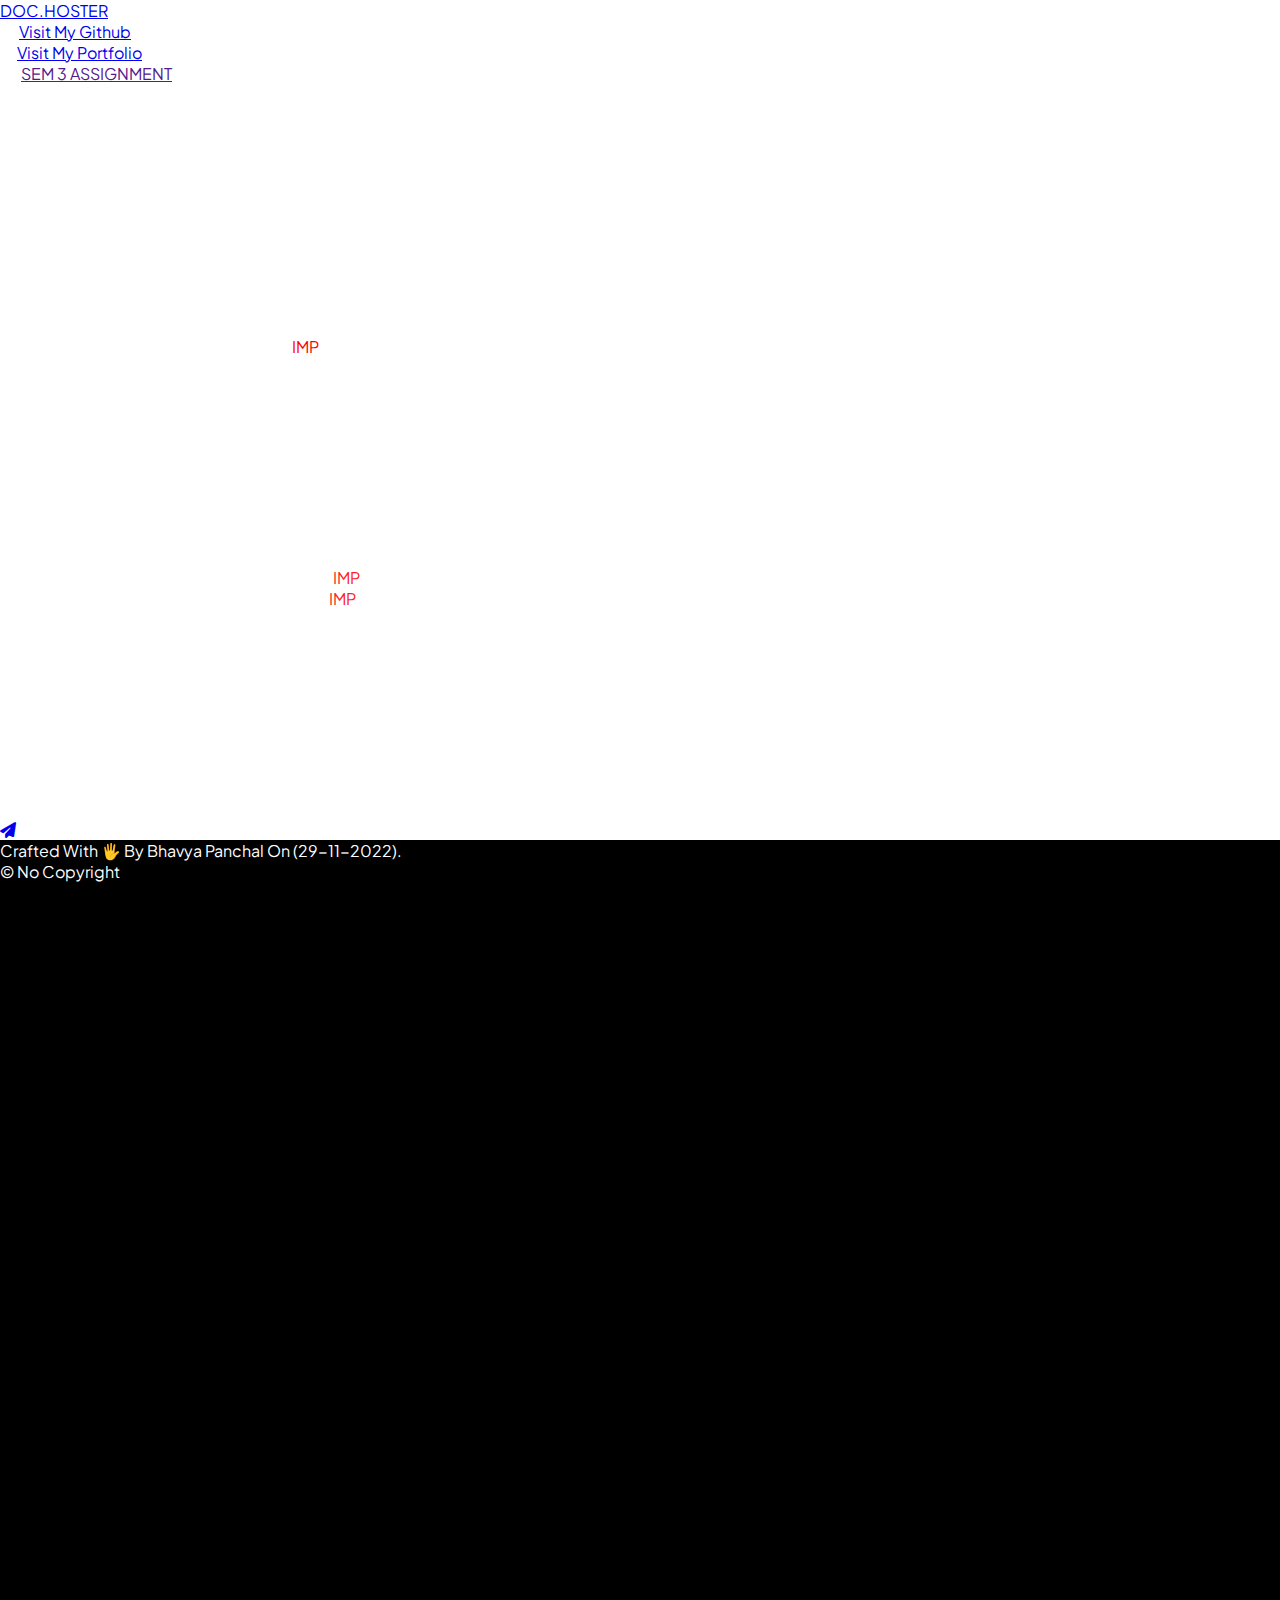
<file: previous-semester-assignments/sem3.html>
<!DOCTYPE html>
<html lang="en">
  <head>
    <meta charset="UTF-8" />
    <meta http-equiv="X-UA-Compatible" content="IE=edge" />
    <meta name="viewport" content="width=device-width, initial-scale=1.0" />
    <meta
      property="og:title"
      content="Download The Assignments For BCA SEM 3."
    />
    <meta
      property="og:description"
      content="Here you can download the assignment given by monark university | BCA SEM 3"
    />
    <meta
      property="og:image"
      content="https://www.google.com/url?sa=i&url=https%3A%2F%2Fwww.123rf.com%2Fphoto_22132428_folders-and-files.html&psig=AOvVaw1QZn3nRJbVY6RkMK-yio0I&ust=1669559608839000&source=images&cd=vfe&ved=0CBAQjRxqFwoTCJifpqqIzPsCFQAAAAAdAAAAABAE"
    />
    <link
      rel="icon"
      type="image/x-icon"
      href="/favicon/android-chrome-512x512.png"
    />
    <title>Assignments Sem 3 | BCA</title>
    <link
      rel="stylesheet"
      href="https://cdnjs.cloudflare.com/ajax/libs/font-awesome/6.2.1/css/all.min.css"
    />
    <link rel="stylesheet" href="/index.css" />
    <!-- <script
      async
      src="https://pagead2.googlesyndication.com/pagead/js/adsbygoogle.js?client=ca-pub-4763929292542800"
      crossorigin="anonymous"
    ></script> -->
  </head>

  <body>
    <nav>
      <div class="mainNav" id="navStick">
        <div class="subNav">
          <div class="barHolderPhone" onclick="runBars()">
            <div class="barOne bar"></div>
            <div class="barTwo bar"></div>
            <div class="barThi bar"></div>
          </div>
          <div class="logoHolder">
            <a
              href="https://dochoster.netlify.app"
              target="_blank"
              rel="noopener noreferrer"
              >DOC.HOSTER</a
            >
          </div>
        </div>
      </div>
    </nav>
    <div class="navBlock">
      <div class="marginGive">
        <div class="firstGit">
          <span class="fa-brands fa-github icons"></span>
          <a
            href="https://github.com/panchalbhavya2210"
            target="_blank"
            rel="noopener noreferrer"
            >Visit My Github</a
          >
        </div>
        <div class="firstGit">
          <span class="fa fa-book icons"></span>
          <a
            href="https://panchalbhavya2210.github.io/"
            target="_blank"
            rel="noopener noreferrer"
            >Visit My Portfolio</a
          >
        </div>
        <div class="firstGit">
          <span class="fa fa-folder-open icons"></span>
          <a href="" target="_blank" rel="noopener noreferrer"
            >SEM 3 ASSIGNMENT</a
          >
        </div>
      </div>
    </div>

    <section>
      <div class="mainContent">
        <div class="subContent" onclick="osOpener()">
          <div class="subHeader">
            <p>OS</p>
          </div>
          <div class="subFooter subF2">
            <p>Operating System&nbsp;</p>
            <span class="fa fa-chevron-down"></span>
          </div>
        </div>
        <div class="subContent" onclick="dbmsOpener()">
          <div class="subHeader sub2">
            <p>DBMS</p>
          </div>
          <div class="subFooter subF2">
            <p>Database Management System&nbsp;</p>
            <span class="fa fa-chevron-down"></span>
          </div>
        </div>
      </div>
    </section>
    <section>
      <div class="assignmentSection asDbms2" id="asOsOP">
        <div class="assignmentSubSection asDbmsSub2">
          <div class="items">
            <p>Operating System AS-1</p>
            &nbsp;
            <a
              href="https://www.mediafire.com/file/bh9cc8wvfgejnyk/Operating_System_DocHoster.docx/file"
              target="_blank"
            >
              <span class="fa fa-download"></span>
            </a>
          </div>
          <div class="items">
            <p>Operating System AS-2</p>
            &nbsp;
            <a
              href="https://www.mediafire.com/file/ktpq795jo9gmro1/Operating_System_2_DocHoster.docx/file"
              target="_blank"
            >
              <span class="fa fa-download"></span>
            </a>
          </div>
          <div class="items">
            <p>OS AS-1 GIVEN ON(15-11-2022)</p>
            &nbsp;
            <a
              href="https://www.mediafire.com/file/9mmjacryo6q071w/AS_03_15-11-22_DocHoster.pdf/file"
              target="_blank"
              rel="noopener noreferrer"
            >
              <span class="fa fa-download"></span>
            </a>
          </div>
          <div class="items">
            <p>OS AS-2 GIVEN ON(15-11-2022)</p>
            &nbsp;
            <a
              href="https://www.mediafire.com/file/pqrv7gha69onw1j/AS_04_15-11-22_DocHoster.pdf/file"
              target="_blank"
              rel="noopener noreferrer"
            >
              <span class="fa fa-download"></span>
            </a>
          </div>
          <div class="items">
            <p>OS AS-3 GIVEN ON(15-11-2022)</p>
            &nbsp;
            <a
              href="https://www.mediafire.com/file/j7lv5ez1kdoiwk4/AS-05_15-11-22_DocHoster.pdf/file"
              target="_blank"
              rel="noopener noreferrer"
            >
              <span class="fa fa-download"></span>
            </a>
          </div>
        </div>
      </div>
    </section>
    <section>
      <div class="assignmentSection" id="asDbmsOP">
        <div class="assignmentSubSection">
          <div class="items">
            <p>Database Management System AS-1</p>
            &nbsp;
            <a
              href="https://www.mediafire.com/file/udvfmxk2wxlbcrv/Database_management_system_DocHoster.docx/file"
              target="_blank"
            >
              <span class="fa fa-download"></span>
            </a>
          </div>
          <div class="items">
            <p>
              Database Management System (25 Q)
              <span style="color: red">IMP</span>
            </p>
            &nbsp;
            <a
              href="https://www.mediafire.com/file/iu0764jdgi6hco1/DBMS_25_ANSWERS_DOCHOSTER.pdf/file"
              target="_blank"
            >
              <span class="fa fa-download"></span>
            </a>
          </div>
        </div>
      </div>
    </section>

    <section>
      <div class="mainContent">
        <div class="subContent" onclick="cgOpener()">
          <div class="subHeader sub3">
            <p>CG</p>
          </div>
          <div class="subFooter subF2">
            <p>Computer Graphics&nbsp;</p>
            <span class="fa fa-chevron-down"></span>
          </div>
        </div>
        <div class="subContent" onclick="misOpener()">
          <div class="subHeader sub4">
            <p>MIS</p>
          </div>
          <div class="subFooter subF2">
            <p>Management Information System&nbsp;</p>
            <span class="fa fa-chevron-down"></span>
          </div>
        </div>
      </div>
    </section>
    <section>
      <div class="assignmentSection asCg2" id="asCgOP">
        <div class="assignmentSubSection asCgSub2">
          <div class="items">
            <p>Computer Graphics AS-1</p>
            &nbsp;
            <a
              href="https://www.mediafire.com/file/wi29oaup1p1jvll/Computer_Graphics_DocHoster.docx/file"
              target="_blank"
              rel="noopener noreferrer"
            >
              <span class="fa fa-download"></span>
            </a>
          </div>
          <div class="items">
            <p>Computer Graphics AS-2</p>
            &nbsp;
            <a
              href="https://www.mediafire.com/file/q7ldsoc4za1q4m4/Computer_Graphics_2DocHoster.docx/file"
              target="_blank"
              rel="noopener noreferrer"
            >
              <span class="fa fa-download"></span>
            </a>
          </div>
          <div class="items">
            <p>Computer Graphics AS-3 (GIVEN ON 28-11-22)</p>
            &nbsp;
            <a
              href="https://www.mediafire.com/file/pkms5oiq9tdl1qe/COMPUTER_GRAPHICS_AS_-_2.pdf/file"
              target="_blank"
              rel="noopener noreferrer"
            >
              <span class="fa fa-download"></span>
            </a>
          </div>
        </div>
      </div>
    </section>
    <section>
      <div class="assignmentSection asMis2" id="asMisOP">
        <div class="assignmentSubSection asMisSub2">
          <div class="items">
            <p>Management Information System AS-1</p>
            &nbsp;
            <a
              href="https://www.mediafire.com/file/m7ye0tqsckpvowy/Management_Information_System_DocHoster.docx/file"
              target="_blank"
              rel="noopener noreferrer"
            >
              <span class="fa fa-download"></span>
            </a>
          </div>
          <div class="items itemsGrayOut">
            <p>
              Management Information System AS-2 24Q
              <span style="color: rgb(255, 35, 35)">IMP</span>
            </p>
            &nbsp;
            <a
              href="https://www.mediafire.com/file/cysbxwfs5i2tcyk/ASSIGNMENT_MIS_.pdf/file"
              target="_blank"
              rel="noopener noreferrer"
            >
              <span class="fa fa-download"></span>
            </a>
          </div>
          <div class="items itemsGrayOut">
            <p>
              Management Information System AS-3 12Q
              <span style="color: rgb(255, 35, 35)">IMP</span>
            </p>
            &nbsp;
            <a
              href="https://www.mediafire.com/file/rbp2ynhu0eg7br5/MIS_LAST_TIME.pdf/file"
              target="_blank"
              rel="noopener noreferrer"
            >
              <span class="fa fa-download"></span>
            </a>
          </div>
        </div>
      </div>
    </section>

    <section>
      <div class="mainContent">
        <div class="subContent" onclick="dsOpener()">
          <div class="subHeader sub6">
            <p>DS</p>
          </div>
          <div class="subFooter subF2">
            <p>Database Structure&nbsp;</p>
            <span class="fa fa-chevron-down"></span>
          </div>
        </div>
      </div>
    </section>

    <section>
      <div class="assignmentSection asDs2" id="asDsOP">
        <div class="assignmentSubSection asDsSub2">
          <div class="items">
            <p>Database Structure AS-1</p>
            &nbsp;
            <a
              href="https://www.mediafire.com/file/4vckoanqvkbnqmf/Data_Structure_DocHoster.docx/file"
              target="_blank"
              rel="noopener noreferrer"
            >
              <span class="fa fa-download"></span>
            </a>
          </div>
          <div class="items">
            <p>Database Structure AS-2</p>
            &nbsp;
            <a
              href="https://www.mediafire.com/file/hknwdqod4zkf4ik/Data_Structure_DocHoster%25282%2529.docx/file"
              target="_blank"
              rel="noopener noreferrer"
            >
              <span class="fa fa-download"></span>
            </a>
          </div>
          <div class="items">
            <p>Database Structure AS-3</p>
            &nbsp;
            <a
              href="https://www.mediafire.com/file/grwbal3c8l5wyg8/Data_structure_DocHoster%25283%2529.docx/file"
              target="_blank"
              rel="noopener noreferrer"
            >
              <span class="fa fa-download"></span>
            </a>
          </div>
          <div class="items">
            <p>Database Structure UNIT 03</p>
            &nbsp;
            <a
              href="https://www.mediafire.com/file/kx2qi0p9xxasj6v/DATA_STRUCTURE_AS_UNIT_3.docx/file"
              target="_blank"
              rel="noopener noreferrer"
            >
              <span class="fa fa-download"></span>
            </a>
          </div>
          <div class="items">
            <p>Database Structure UNIT 04</p>
            &nbsp;
            <a
              href="https://www.mediafire.com/file/l64yzgf6m1peazf/DATA_STRUCTURE_04.pdf/file"
              target="_blank"
              rel="noopener noreferrer"
            >
              <span class="fa fa-download"></span>
            </a>
          </div>
          <div class="items">
            <p>Database Structure UNIT 05</p>
            &nbsp;
            <a
              href="https://www.mediafire.com/file/0wdhzc6vc3kachg/DATA_STRUCTURE_05.docx.pdf/file"
              target="_blank"
              rel="noopener noreferrer"
            >
              <span class="fa fa-download"></span>
            </a>
          </div>
        </div>
      </div>
    </section>

    <section>
      <div class="addSuggestion">
        <div class="addSuggestionSub">
          <p class="any">Any Suggestions Or Feedback?</p>
          <a href="mailto:panchalbhavya2210@gmail.com">
            <span class="fa fa-paper-plane"></span>
          </a>
        </div>
      </div>
    </section>

    <footer>
      <div class="footerMain">
        <div class="footerSub">
          Crafted With 🖐️ By Bhavya Panchal On (29-11-2022).
          <br />
          <span>&#169; No Copyright</span>
        </div>
      </div>
    </footer>
    <script src="/index.js"></script>
  </body>
</html>
</file>
<file: index.css>
@import url("https://fonts.googleapis.com/css2?family=Courier+Prime:wght@400&family=Plus+Jakarta+Sans:wght@400;700&display=swap");
@font-face {
  font-family: Valorax;
  src: url("./img/VerminVibesV-Zlg3.ttf");
}
* {
  margin: 0;
  padding: 0;
}
:root {
  --pallet: #07add4;
  --font-color: #07add4;
  --font-color-dark: #038cab;
}
body {
  font-family: Plus Jakarta Sans;
  color: #fff;
}
.hamburger,
.nav-block {
  display: none;
}
.backGradient {
  width: 100%;
  height: 100vh;
  position: absolute;
  background: linear-gradient(180deg, #00000000, rgb(0, 0, 0));
  z-index: -1;
}
.heightHeader {
  width: 100%;
  height: 100vh;
  /* background-color: rgb(231, 231, 231); */
  /* background-image: url("./img/mike-u-JuJYPgv4Rag-unsplash.jpg"); */
  background-image: url("./img/andreas-gucklhorn-mawU2PoJWfU-unsplash.jpg");
  background-size: 100% 140%;
  color: #fff;
  z-index: 1;
  position: relative;
  animation: transWallpaper 2s linear;
  background-position: center;
}

.navigationBar {
  width: 100%;
  height: 70px;
  background-color: #6d6d6d96;
  /* box-shadow: 0 0 5px #202020cc; */
  font-weight: bolder;
  display: flex;
  align-items: center;
  justify-content: space-between;
  color: #ffffff;
  backdrop-filter: blur(10px);
}

.logo-container {
  margin: 0 0 0 25px;
  font-size: 2rem;
}

.items {
  width: 46%;
  display: flex;
  justify-content: space-between;
  align-items: center;
  margin: 0 40px 0 0;
}

.circleProfile img,
.circleProfileMob img {
  width: 50px;
  height: 50px;
  border-radius: 50px;
  box-shadow: 0 0 15px #2f2f2f;
  object-fit: cover;
  cursor: pointer;
}
.circleProfileMob {
  display: none;
}
.trialForm {
  position: absolute;
  width: 400px;
  height: 500px;
  left: 180px;
  top: 60px;
  z-index: 55;
  /* background: linear-gradient(
    145.49deg,
    rgba(151, 255, 212, 0.84) 3.95%,
    rgba(151, 202, 243, 0.598) 100%
  ); */
  background-color: #fffbfbb3;
  backdrop-filter: blur(10px);
  /* Note: backdrop-filter has minimal browser support */

  border-radius: 20px;
  display: flex;

  color: #000;
}
.formTitle {
  margin: 10px;
  font-size: 2rem;
  font-weight: bolder;
  color: #000;
  text-transform: uppercase;
}
.inputFields {
  width: 40%;
}
.inpFields {
  width: 213%;
  margin: 5px 0 20px 20px;
  border-radius: 5px;
  border: 1px solid #0e1406;
  padding: 8px;
  font-family: Plus Jakarta Sans;
  background-color: #ffffff75;
  outline: none;

  font-size: 1.1rem;
}
.labelSignUp {
  margin: 10px 0 0px 20px;
  /* font-weight: 700; */
}
.regiBtn {
  width: 350px;
  height: 35px;
  margin: 10px 20px 0 20px;
  background: #76dd54;
  border: none;
  cursor: pointer;
  border-radius: 2px;
  font-family: Plus Jakarta Sans;
  font-weight: bold;
  text-transform: uppercase;
  font-size: 1.5rem;
  box-shadow: 5px 5px 1px #000;
  transition: 0.2s;
  border: 2px solid #000;
}
.regiBtn:hover {
  transform: translateX(2px) translateY(2px);
  box-shadow: 0 0 0;
}
/* .inpFile::-webkit-file-upload-button {
  height: 50px;
  width: 50%;
  visibility: hidden;
}
.inpFile::before {
  content: "Select Image";
  width: 50%;
  height: 30px;
  background-color: none;
  border: 1px solid #000;
  font-family: Plus Jakarta Sans;
  padding: 5px 10px;
  margin: 0px 0 0px 15px;
  border-radius: 30px;
  color: #000;
  font-size: 1.01rem;
  /* font-weight: bold; 
} */
.fileProgressDiv {
  display: flex;
  width: 240%;
  justify-content: space-between;
  align-items: center;
}
.rectProgress {
  width: 100%;
  height: 10px;
  margin: 0 10px 5px 0;
  border: 1px solid #000;
  border-radius: 10px;
  display: flex;
  justify-content: flex-start;
  align-items: center;
}
.fillProgress {
  width: 100%;
  height: 7px;
  background-color: rgb(40, 137, 201);
  margin: 0 0 0 2px;
  border-radius: 10px;
  transition: 0.3s;
}
.items a {
  color: #fff;
  text-decoration: none;
}

.items .itemHover {
  cursor: pointer;
  padding: 10px 10px;
  border-radius: 20px;
  transition: 0.4s;
}

.itemHover:hover {
  background-color: var(--pallet);
  color: #000;
}

.hero-section {
  width: 100%;
  height: 88vh;
  display: flex;
  justify-content: space-between;
  align-items: center;
  z-index: -1;
  /* box-shadow: 0 0 15px #fff; */
}

.imgContainer {
  width: 50%;
  height: 80vh;
  overflow: hidden;
}

.img-men-struggling {
  width: 500px;
  height: 80%;
  margin: 20px 90px 0 0;
}

.assignment-text {
  margin: 0 0 0 50px;
}

.marginH1 {
  margin: 0 0 10px 0px;
  font-size: 3rem;
}

.line {
  width: 100%;
  height: 2px;
  background-color: var(--pallet);
  margin: 10px 0 10px 0;
  border-radius: 10px;
}

.details-hero {
  font-size: 1.2rem;
}

.greet-user {
  font-size: 1.5rem;
  font-weight: bolder;
  margin: 0 0 10px 0;
}

.exploreBtn {
  margin: 20px 0 0 0;
  width: 160px;
  height: 40px;
  border: 0.1px solid #000;
  outline: none;
  background-color: var(--pallet);
  font-size: 1.5rem;
  box-shadow: 6px 6px 1px #464646;
  border-radius: 3px;
  transition: 0.3s;
  text-transform: uppercase;
  font-weight: 700;
}

.exploreBtn:hover {
  margin: 25px 0 0 5px;
  box-shadow: 0 0 0;
}
.assignMentNew {
  position: relative;
  height: 100vh;
  width: 100%;
  background-color: #000;
  overflow: hidden;
  font-size: 2rem;
}
.boldAss,
.disNine {
  font-weight: bolder;
  font-size: 2.5rem;
  color: var(--font-color-dark);
  transform: translateY(45px);
  opacity: 0;
  transition: 0.6s;
}
.disNine {
  transition-delay: 0.5s;
  font-weight: lighter;
}
.assignMentSectionNew {
  position: relative;
  width: 100%;
  height: 300px;
  margin: 20px 0 20px 0;
  z-index: 333;
}
.assignMentTitle {
  text-transform: uppercase;
  position: relative;
  top: 20px;
  left: 20px;
  display: flex;
  align-items: center;
  letter-spacing: 2px;
  width: 800px;
}

.lightRed {
  color: var(--font-color);
  transform: translateX(45px);
  opacity: 0;
  transition: 0.5s;
  transition-delay: 1s;
}
.textToggle {
  transform: translateX(0) translateY(0);
  opacity: 1;
}
.footerMain {
  width: 100%;
  height: 100vh;
  background-color: #000000;
  overflow: hidden;
}

.timeDate {
  margin: 0px 0px 20px 0;
}
.time,
#dateShow {
  font-size: 1.5rem;
}
.lineDate {
  width: 150px;
  height: 2px;
  background-color: var(--pallet);
  border-radius: 10px;
}
.footerMain {
  width: 100%;
  height: 100vh;
  /* background-color: rgb(255, 255, 255); */
  margin: 0px 0 0 0;
}
.logoGamin {
  font-family: Valorax;
  font-size: 5rem;
  margin: 20px 0 0 20px;
  cursor: pointer;
}
.blurredBack {
  width: 100%;
  height: 80vh;
  display: flex;
  justify-content: center;
  align-items: center;
}
.navLinks {
  width: 50%;
  height: 100%;
}
.mainBlur {
  width: 90%;
  height: 75vh;
  /* background: linear-gradient(45deg, #144272, #2c74b3, #205295); */
  background: linear-gradient(45deg, #051912, #0186a3, #3eb0ee);
  /* background: linear-gradient(45deg, #350706, #9c1d16, #d42816); */
  backdrop-filter: blur(5px);
  border-radius: 10px;
  display: flex;
  justify-content: space-between;
  align-items: center;
  box-shadow: 0 0 10px #051912;
  transform: translateY(30px);
  opacity: 0;
  transition: 1s;
}
.mainTogg {
  transform: translate(0);
  opacity: 1;
}
.navigation {
  margin: 20px 0 0 20px;
  font-size: 2rem;
}
.lineNav {
  width: 300px;
  height: 5px;
  background-color: #ffffff;
  border-radius: 10px;
}
.navShortcut {
  display: flex;
  width: 100%;
  align-items: center;
  margin: 15px 0 0 10px;
  cursor: pointer;
  position: relative;
  font-weight: bold;
}
.navShortcut::after {
  content: "";
  position: absolute;
  bottom: -2px;
  left: 32px;
  height: 2px;
  width: 0;
  background-color: #f9f9f9;
  transition: all 0.3s;
  border-radius: 10px;
}
.navShortcut:nth-child(2):hover.navShortcut::after {
  width: 50px;
}
.navShortcut:nth-child(3):hover.navShortcut::after {
  width: 100px;
}
.navShortcut:nth-child(4):hover.navShortcut::after {
  width: 155px;
}
.navShortcut:nth-child(5):hover.navShortcut::after {
  width: 120px;
}
.navShortcut:nth-child(6):hover.navShortcut::after {
  width: 120px;
}
.navShortcut:nth-child(7):hover.navShortcut::after {
  width: 150px;
}
.navShortcut:nth-child(8):hover.navShortcut::after {
  width: 130px;
}
.navShortcut a {
  text-decoration: none;
  color: #ffffff;
}
.logoAndQuote {
  height: 100%;
  margin: 60px 0 0 10px;
}
.logoAndQuote h1 {
  font-size: 2rem;
}
.imgSmall {
  width: 12px;
  height: 12px;
  margin: 0 10px 0 10px;
}
.greyOut {
  color: #c4ffe2;
}
.myProfile {
  height: 60%;
  width: 100%;
}
.profile {
  width: 100%;
  height: 80px;
  background-color: rgba(23, 23, 23, 0.409);
  margin: 10px 0;
  border-radius: 10px;
  display: flex;
  justify-content: center;
  align-items: center;
}
.profile img {
  width: 50px;
  height: 50px;
}
.sliderMain::-webkit-scrollbar,
.lineDivider::-webkit-scrollbar {
  display: none;
}
.sliderMain {
  width: 100%;
  height: 300px;
  overflow-x: scroll;
  transition: all 0.5s;
  margin: 60px 0 0 0;
  scroll-snap-type: x mandatory;
  z-index: 220;
}
.sliderSub {
  width: 150%;
  height: 300px;
  display: flex;
  justify-content: space-around;
}
.subjectAndLins {
  width: 310px;
  height: 70px;
  background-color: rgba(37, 37, 37, 0.724);
  border-radius: 50px;
  border: 1px solid gray;
  overflow: hidden;
  cursor: pointer;
  scroll-snap-align: center;
  backdrop-filter: blur(20px);
  opacity: 0;
}

.subToggleOpacity {
  opacity: 1;
  transition: 0.5s;
}
.subToggle {
  height: 290px;
  border-radius: 20px;
  border: 1px solid gray;
}
.subjectMainToggle {
  width: 100%;
  height: 70px;
  border-radius: 10px 10px 0 0;
  display: flex;
  align-items: center;
  justify-content: space-between;
  background-color: #3b3b3b00;
}
.subName {
  font-size: 1rem;
  font-weight: bolder;
  text-transform: uppercase;
  margin: 0 0 0 10px;
}
.circleLogo {
  width: 60px;
  height: 60px;
  border-radius: 50%;
  background-color: rgb(0, 84, 99);
  display: flex;
  justify-content: center;
  align-items: center;
  font-size: 0.9rem;
  margin: 0 0 0 5px;
  font-weight: bolder;
  transition: 0.5s;
}
.bordRad {
  border-radius: 15px;
}
.assignedArrow {
  transition: 0.5s;

  margin: 0 5px 0 5px;
}

.arrDownSub {
  width: 25px;
  transform: rotate(90deg);
  height: 25px;
}
.rotArr {
  transform: rotate(180deg);
}
.topToggle {
  height: 300px;
}
.lineDivider {
  width: 100%;
  height: 220px;
  overflow: scroll;
}
.subjectSection {
  width: 100%;
  height: 60px;
  margin: 10px 0;
  display: flex;
  justify-content: space-between;
  align-items: center;
  font-size: 1.1rem;
}
.subjectSection p {
  margin: 0 0 0 20px;
}
.subjectSection img {
  width: 30px;
  height: 30px;
  margin: 0 20px 0 0;
}
.lineDivider a {
  color: #fff;
  text-decoration: none;
}
.imageHolder {
  width: 100%;
  height: 500px;
  z-index: 1;
  display: flex;
  justify-content: center;
  align-items: center;
  pointer-events: none;
}
.students {
  width: 100%;
  height: 400px;
  position: absolute;
  top: 0;
  scale: 4;
  transform: translateY(45px);
  opacity: 0;
  transition: 1s;
}
.waveToggle {
  transform: translateY(0);
  opacity: 1;
  scale: 2.3;
}
.navigationTut {
  background: none;
  font-family: Plus Jakarta Sans;
  border: none;
  outline: none;
  color: #fff;
  font-weight: bolder;
  font-size: 1.009rem;
}

.textSched {
  position: absolute;
  top: 60px;
  right: 200px;
  background-color: rgba(255, 255, 255, 0.731);
  z-index: 55;
  color: #000;
  padding: 10px;
  border-radius: 10px;
  opacity: 0;
  transition: 0.5s;
  backdrop-filter: blur(20px);
}
.toggleTable {
  opacity: 1;
}

.signUpForm {
  position: fixed;
  top: 0;
  right: 0;
  width: 100%;
  height: 100vh;
  background-color: rgba(205, 205, 205, 0.626);
  display: flex;
  justify-content: center;
  align-items: center;
  /* pointer-events: none; */
  backdrop-filter: blur(5px);
  color: #000;
  z-index: -1;
  opacity: 0;
  transition: 0.5s;
}
.toggleSignUp {
  z-index: 555;
  opacity: 1;
}
.signUpFormDiv {
  width: 330px;
  height: 450px;
  background-color: #f1f1f1;
  border-radius: 10px;
}
.titleForm {
  width: 100%;
  height: 50px;
  color: #1c6b15;
  display: flex;
  justify-content: space-between;
  align-items: center;
  border-bottom: 1px solid #000;
}
.titleForm h2 {
  margin: 0 0 0 10px;
}
.imgClose {
  width: 30px;
  height: 30px;
  margin: 0 10px 0 0;
  cursor: pointer;
}
.authWithGithub {
  width: 100%;
  height: 60px;
  display: flex;
  justify-content: center;
  align-items: center;
  margin: 10px 0 0 0;
  color: #fff;
}
.rectBtn {
  display: flex;
  justify-content: center;
  align-items: center;
  width: 80%;
  height: 50px;
  background-color: #1c6b15;
  border-radius: 10px;
  cursor: pointer;
  font-weight: bolder;
}
.orLine {
  width: 100%;
  height: 10px;
  display: flex;
  justify-content: center;
  align-items: center;
  color: #000;
  font-size: 0.8rem;
  margin: 8px 0 8px 0;
}
.orLineMain {
  width: 90%;
  height: 10px;
  display: flex;
  justify-content: center;
  align-items: center;
}
.lineS {
  width: 50%;
  height: 1px;
  background-color: #000;
}
.p {
  margin: 0 5px 0 5px;
}
.inputFlex {
  display: flex;
  justify-content: space-evenly;
  align-items: center;
  margin: 20px 0;
}
label {
  font-weight: bolder;
}
.inputStyle {
  background-color: #cbcbcb;
  /* border: 0.5px solid #515151; */
  border: none;
  height: 20px;
  border-radius: 2px;
  outline: none;
  padding: 5px;
  font-family: Plus Jakarta Sans;
  width: 130px;
}
.inpEmailSt {
  width: 280px;
}
.pass {
  position: relative;
}
.eyeOff {
  width: 25px;
  height: 25px;
  position: absolute;
  right: 8px;
  top: 23px;
  cursor: pointer;
}
.inpFile {
  font-family: Plus Jakarta Sans;
  background: none;
  width: 270px;
}
.progressText {
  display: flex;
  height: 10px;
  margin: 10px 0 50px 0;
  font-size: 0.9rem;
  width: 100%;
  /* justify-content: space-between; */
  position: absolute;
}
.imageUploadProcess {
  width: 100%;
  height: 30px;
  display: flex;
  justify-content: center;
  align-items: center;
  margin: 20px 0 20px 0;
}
.imageUploadProcessMain {
  width: 80%;
  height: 8px;
  border: 1px solid #000;
  border-radius: 10px;
  display: flex;
  align-items: center;
  margin: 20px 0 0 0;
  padding: 0 1px 0.5px 1px;
}
.imageUploadProcessSub {
  width: 100%;
  height: 7px;
  background-color: #1c6b15;
  border-radius: 10px;
  margin: 0.5px 0 0 0.5px;
  transition: 0.2s;
}
.submitButton {
  width: 100%;
  height: 50px;
  display: flex;
  justify-content: center;
  align-items: center;
}
.signUpBtn {
  background: #1c6b15;
  border: none;
  font-family: Plus Jakarta Sans;
  padding: 10px;
  width: 90%;
  border-radius: 10px;
  color: #fff;
  font-weight: bolder;
  font-size: 1.3rem;
  cursor: pointer;
}
.signUpOrLogInOpt {
  position: absolute;
  right: 30px;
  top: 75px;
  width: 150px;
  height: 150px;
  background-color: rgb(244, 244, 244);
  z-index: 55;
  border-radius: 10px;
  opacity: 0;
  z-index: -5;
  transition: 0.5s;
}
.toggleSignUpDialogue {
  z-index: 55;
  opacity: 1;
  transition: 0.5s;
}
.signUpOrLogInOpt:after {
  content: "";
  position: absolute;
  top: -20px;
  right: 30px;
  border-width: 10px;
  border-style: solid;
  border-color: transparent transparent rgb(244, 244, 244) transparent;
}
.buttonForm {
  width: 100%;
  height: 36.66px;
  border-radius: 10px;
  border: none;
  font-family: Plus Jakarta Sans;
  background: none;
  cursor: pointer;
}
.lineD {
  width: 90%;
  height: 0.5px;
  background-color: #a9a9a9;
  margin: 0 auto;
}

/*  */
/*  */
/*  */
/*  */
/*  */
/*  */
/*  */
/*  */
.loginFormSec {
  position: fixed;
  top: 0;
  z-index: -5;
  opacity: 0;
  width: 100%;
  height: 100vh;
  display: flex;
  justify-content: center;
  align-items: center;
  background-color: rgba(205, 205, 205, 0.626);
  backdrop-filter: blur(5px);
  transition: 0.5s;
}
.loginToggle {
  z-index: 555;
  opacity: 1;
}
.loginForm {
  width: 330px;
  height: 320px;
  background-color: #f1f1f1;
  border-radius: 10px;
  color: #000;
}
.passReset {
  text-align: right;
  cursor: pointer;
  margin: 10px 10px 0 0;
}
.widthInput {
  width: 280px;
  margin: 0 10px;
}
.myProfileSec {
  width: 100%;
  height: 100vh;
  position: fixed;
  top: 0;
  display: flex;
  justify-content: center;
  align-items: center;
  background-color: rgba(205, 205, 205, 0.626);
  backdrop-filter: blur(5px);
  transition: 0.5s;
  z-index: -1;
  opacity: 0;
}
.profileVis {
  z-index: 555;
  opacity: 1;
}
.myProfileDiv {
  width: 310px;
  height: 520px;
  background-color: #f1f1f1;
  border-radius: 10px;
  color: #000;
}
.circleImageProfile {
  width: 100%;
  height: 140px;

  display: flex;
  justify-content: center;
  align-items: center;
}
.profileImageCard {
  width: 120px;
  height: 120px;
  object-fit: cover;
  border-radius: 50%;
  box-shadow: 0 0 5px rgb(134, 134, 134);
}
.emailFieldUpdate {
  width: 100%;
  display: flex;
  justify-content: center;
}
.subStyle {
  width: 270px;
  margin: 10px 0;
}
.changeDetailBtn {
  margin: 20px 0 0 0;
}
.alertPlates {
  position: absolute;
  bottom: 50px;
  z-index: 5;
  width: 100%;
  height: 0px;
  display: flex;
  justify-content: center;
  align-items: center;
}
.subCont {
  /* position: relative; */
  width: 100%;
  height: 0px;
  display: flex;
  justify-content: center;
  align-items: center;
  color: #fff;
}
.alertPlateOne {
  width: 360px;
  height: 40px;
  background-color: #102a4e;
  text-align: left;
  display: flex;
  justify-content: flex-start;
  align-items: center;
  padding: 10px 0;
  margin: 10px 0;
  position: absolute;
  top: 0;
  border-radius: 10px;
  font-weight: bolder;
  box-shadow: 0 0 10px #011025;
  opacity: 0;
  transform: translateY(-0px);
  pointer-events: none;
  transition: 0.5s;
}
.alertAcCreate {
  margin: 0 0 0 10px;
}
.bringUpAccountToggle {
  opacity: 1;
  transform: translateY(-40px);
  z-index: 557;
}
.loggedInAsLight {
  font-weight: lighter;
}
#eyeImgLogIn {
  margin: 0 10px 0 0;
}
table td {
  padding: 10px;
  text-align: center;
  border: 1px solid #000;
}
.faCross {
  display: none;
}
@media only screen and (max-width: 675px) {
  .textSched {
    position: fixed;
    top: 0;
    width: 90%;
    opacity: 0;
    display: block;
    left: 0;
    pointer-events: none;
    text-align: center;
  }
  .callExamShed {
    pointer-events: all;
    opacity: 1;
  }
  .faCross {
    display: block;
    margin: 20px 0 0 0;
  }
  .faCross button {
    padding: 5px 10px;
    background-color: var(--pallet);
    border: none;
    border-radius: 10px;
  }
  .circleProfileMob {
    display: block;
  }
  .circleProfileMob img {
    width: 50px;
    height: 50px;
    margin: 5px 0 0 30px;
  }
  .students {
    width: 100%;
    height: 400px;
    position: absolute;
    top: 40%;

    scale: 3;
    transform: translateY(45px);
    opacity: 0;
  }
  .waveToggle {
    transform: translateY(0);
    opacity: 1;
    scale: 2.3;
  }
  .assignMentSectionNew {
    position: relative;
    width: 100%;
    height: 300px;
    margin: 20px 0 20px 0;
    z-index: 0;
  }
  .assignMentNew {
    height: 100vh;
  }
  .sliderMain {
    width: 100%;
    height: 300px;
    overflow-x: scroll;
    transition: all 0.5s;
    z-index: 0;
  }
  .sliderSub {
    width: 800%;
    height: 300px;
    display: flex;
    justify-content: space-around;
  }
  .subjectAndLins {
    width: 310px;
    height: 70px;
    background-color: rgb(37, 37, 37);
    border-radius: 50px;
    border: 1px solid gray;
    transition: 0.5s;
    overflow: hidden;
  }
  .subToggle {
    height: 290px;
    border-radius: 20px;
    border: 1px solid gray;
  }
  .subjectMainToggle {
    width: 100%;
    height: 70px;
    border-radius: 10px 10px 0 0;
    display: flex;
    align-items: center;
    justify-content: space-between;
  }
  .subName {
    font-size: 1rem;
    font-weight: bolder;
    text-transform: uppercase;
    margin: 0 0 0 10px;
  }
  .circleLogo {
    width: 60px;
    height: 60px;
    border-radius: 50%;
    background-color: rgb(0, 84, 99);
    display: flex;
    justify-content: center;
    align-items: center;
    font-size: 0.9rem;
    margin: 0 0 0 5px;
    font-weight: bolder;
    transition: 0.5s;
  }
  .bordRad {
    border-radius: 15px;
  }
  .assignedArrow {
    transition: 0.5s;

    margin: 0 5px 0 5px;
  }

  .arrDownSub {
    width: 25px;
    transform: rotate(90deg);
    height: 25px;
  }
  .rotArr {
    transform: rotate(180deg);
  }
  .topToggle {
    height: 300px;
  }
  .lineDivider {
    width: 100%;
    height: 220px;
    overflow: scroll;
  }
  .subjectSection {
    width: 100%;
    height: 60px;
    margin: 10px 0;
    display: flex;
    justify-content: space-between;
    align-items: center;
    font-size: 1.1rem;
  }
  .subjectSection p {
    margin: 0 0 0 20px;
  }
  .subjectSection img {
    width: 30px;
    height: 30px;
    margin: 0 20px 0 0;
  }
  .assignMentTitle {
    display: block;
    top: 0;
    left: 10px;
    border: none;
  }
  .disNine {
    display: none;
  }
  .boldAss {
    display: block;
  }
  .lightRed {
    display: block;
    font-size: 1.3rem;
    margin-top: -20px;
  }
  .myProfile {
    display: none;
  }
  .mainBlur {
    display: unset;
  }
  .logoAndQuote {
    height: 30%;
    margin: 20px 0 0 10px;
  }
  .navigation {
    margin: 10px 0 0 20px;
    font-size: 1rem;
  }
  .lineNav {
    width: 150px;
    height: 5px;
    background-color: #ffffff;
    border-radius: 10px;
  }
  .navShortcut {
    /* display: flex; */
    width: 150%;
    align-items: center;
    margin: 15px 0 0 10px;
    cursor: pointer;
  }
  .line {
    width: 100%;
    height: 2px;
    margin: 15px 0 15px 0;
    border-radius: 10px;
  }
  .assignmentSubjects::after {
    display: none;
  }

  .assignmentSubjects:hover {
    color: #000;
  }

  .heightHeader {
    width: 100%;
    height: 100vh;
    background-size: 300% 100%;
    background-position: center;
  }
  .assignment-text {
    height: 70%;
  }
  .assignment-text,
  .greet-user,
  .marginH1,
  .details-hero {
    font-size: 1rem;
  }

  .image-container {
    display: none;
  }

  .navigationBar {
    justify-content: flex-start;
  }
  .fixedNav {
    position: relative;
    z-index: 55555555;
    top: 0;
  }
  .logo-container {
    margin: 0 0 0 20px;
    font-size: 1.5rem;
    z-index: 55;
  }

  .marginLogo {
    margin: 0;
  }

  .hamburger {
    display: block;
    width: 40px;
    height: 40px;
    margin: 0 0 0 20px;
    cursor: pointer;
    transition: 0.5s;
    z-index: 555;
  }

  .items {
    display: none;
  }

  .bars {
    width: 35px;
    height: 2px;
    background-color: #ffffff;
    margin: 9px 0 8px 2px;
    z-index: 5;
    position: relative;
    border-radius: 10px;
    transition: 0.5s;
  }

  .nav-block {
    display: inline-block;
    width: 100%;
    position: fixed;
    bottom: 0;
    left: 0;
    overflow: scroll;
    z-index: 2;
    height: 100vh;
    background-color: #eaeaeaa0;
    overflow: hidden;
    margin: 0 0 0 -100%;
    transition: 0.4s;
    backdrop-filter: blur(20px);
  }

  .navToggle {
    margin: 0;
    z-index: 2;
  }

  .logo-container {
    position: relative;
    width: 100%;
    height: 70px;
    display: flex;
    justify-content: flex-start;
    align-items: center;
    margin: 0 0 0 20px;
    font-weight: bolder;
  }

  .navLogo {
    margin: 0 0 0 60px;
  }

  .rotate {
    transform: rotate(-180deg);
    margin: 5px 0 0 20px;
  }
  .closeBars {
    background-color: #000;
  }
  .closeMenu {
    margin: 40px 0 0 20px;
    color: #000;
  }
  .itemsNav p {
    color: #000;
  }
  .barOneToggle {
    transform: translateX(20px) translateY(4px) rotate(45deg);
    width: 20px;
    /* background-color: #000000; */
  }

  .barTwoToggle {
    width: 20px;
    transform: translateX(20px) translateY(-4px) rotate(-45deg);
    /* background-color: #000000; */
  }

  .itemsNav {
    width: 100%;
    height: 60%;
    margin: 0px 0 10px 0;
  }

  .navItems {
    width: 100%;
    height: 60px;
    display: flex;
    justify-content: space-between;
    align-items: center;
    transition: 0.3s;
    font-weight: bold;
    margin: 10px 0;
  }

  .aniMationBar a {
    text-decoration: none;
    color: #000;
  }

  .navItems:hover {
    background-color: #a9a9a9;
  }

  .navItems p {
    margin: 0 0 0 20px;
  }

  .fa-chev {
    width: 15px;
    height: 15px;
    margin: 0 20px 0 0;
  }

  .hero-section {
    display: flex;
    justify-content: flex-start;
    margin: 0;
  }

  .assignment-text {
    margin: 0 10px 0 10px;
  }

  .greet-user {
    font-size: 1.2rem;
  }

  .marginH1 {
    font-size: 1.8rem;
  }

  .lines {
    width: 100%;
    height: 40px;
    border-top: 0.5px solid #fff;
    border-bottom: 0.5px solid #fff;
    display: flex;
    justify-content: space-between;
    align-items: center;
  }

  .downIcon {
    width: 30px;
    height: 30px;
  }

  .aniMationBar {
    transform: translateY(50px);
    opacity: 0;
  }

  .aniMationBar:nth-child(2) {
    transition-delay: 0.2s;
  }

  .aniMationBar:nth-child(3) {
    transition-delay: 0.4s;
  }

  .aniMationBar:nth-child(4) {
    transition-delay: 0.6s;
  }

  .aniMationBar:nth-child(5) {
    transition-delay: 0.8s;
  }

  .aniMationBar:nth-child(6) {
    transition-delay: 1s;
  }

  .toggBar {
    transition: 1s;

    transform: translateY(0);
    opacity: 1;
  }
  .footerMain {
    width: 100%;
    height: 100vh;
    background-color: rgb(0, 0, 0);
    margin: 0px 0 0 0;
  }
  .logoGamin {
    cursor: pointer;
    font-size: 2.4rem;
    margin: 50px 0 0 20px;
  }
}
</file>
